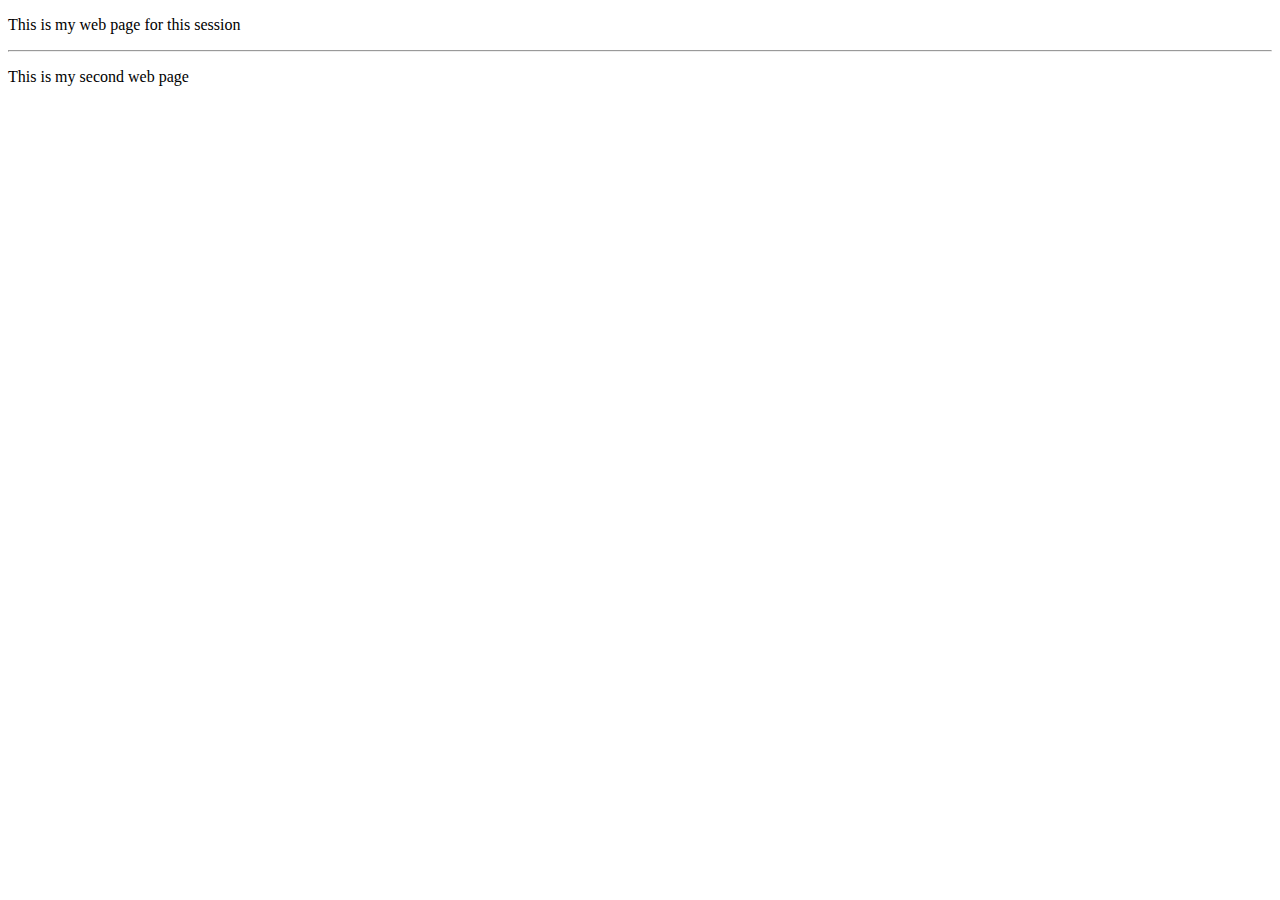
<file: two.html>
<!Doctype html>
<html>
    <head>
        <title>Two</title>
    </head>
    <body>
        <p>This is my web page for this session</p>
        <hr/>
        <p>This is my second web page</p>
    </body>    
</html>
</file>
